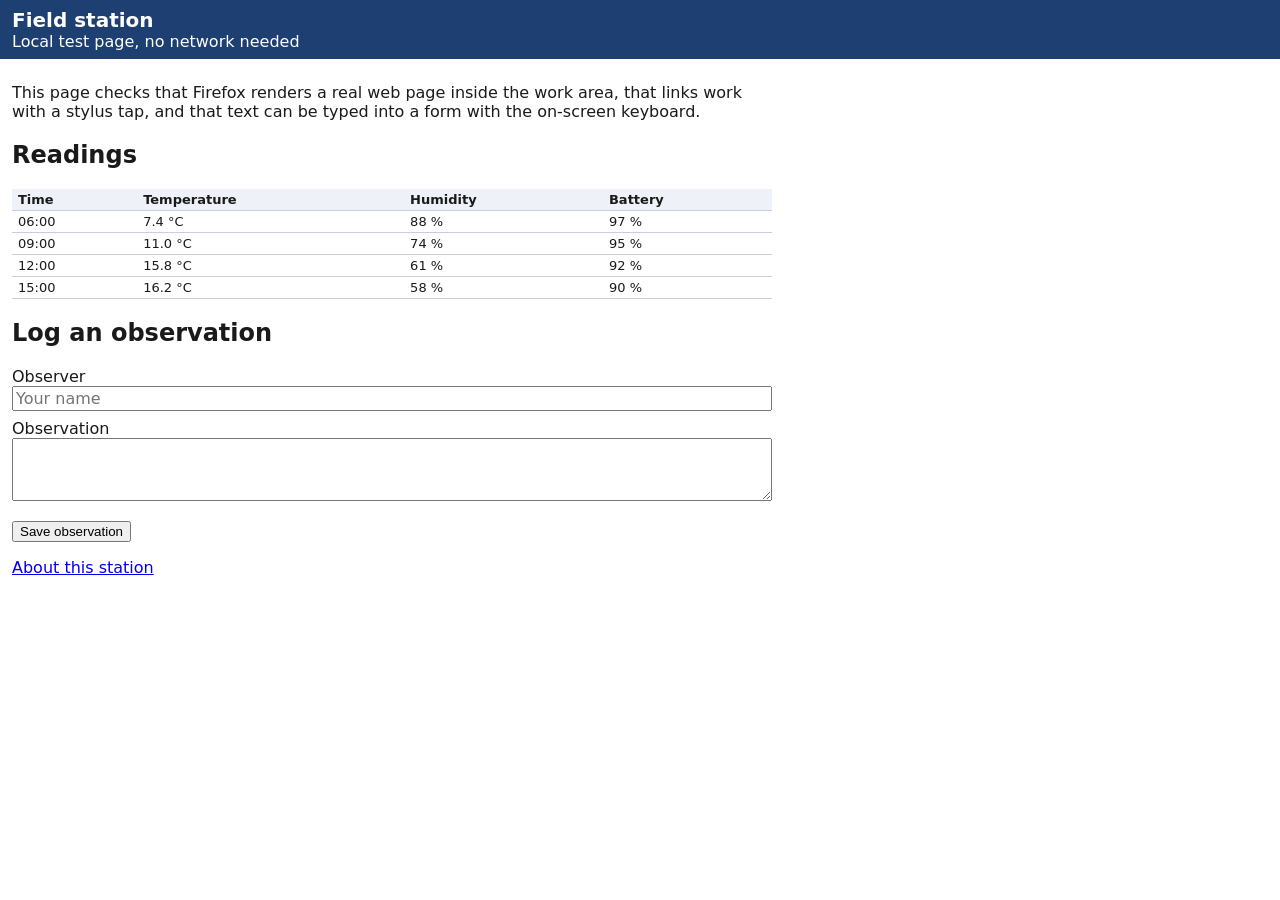
<file: assets/sample-files/Web/index.html>
<!doctype html>
<html lang="en">
<head>
<meta charset="utf-8">
<meta name="viewport" content="width=device-width, initial-scale=1">
<title>Field station - local page</title>
<style>
  body { font-family: "DejaVu Sans", sans-serif; margin: 0; color: #1a1a1a; }
  header { background: #1d3f72; color: #fff; padding: 8px 12px; }
  main { padding: 8px 12px; max-width: 760px; }
  table { border-collapse: collapse; width: 100%; font-size: 13px; }
  th, td { border-bottom: 1px solid #ccd; padding: 3px 6px; text-align: left; }
  th { background: #eef2f8; }
  label { display: block; margin-top: 8px; }
  input, textarea { font: inherit; width: 100%; box-sizing: border-box; }
</style>
</head>
<body>
<header><h1 style="margin:0;font-size:20px">Field station</h1>
<div>Local test page, no network needed</div></header>
<main>
<p>This page checks that Firefox renders a real web page inside the work area,
that links work with a stylus tap, and that text can be typed into a form
with the on-screen keyboard.</p>
<h2>Readings</h2>
<table>
<tr><th>Time</th><th>Temperature</th><th>Humidity</th><th>Battery</th></tr>
<tr><td>06:00</td><td>7.4 °C</td><td>88 %</td><td>97 %</td></tr>
<tr><td>09:00</td><td>11.0 °C</td><td>74 %</td><td>95 %</td></tr>
<tr><td>12:00</td><td>15.8 °C</td><td>61 %</td><td>92 %</td></tr>
<tr><td>15:00</td><td>16.2 °C</td><td>58 %</td><td>90 %</td></tr>
</table>
<h2>Log an observation</h2>
<form onsubmit="event.preventDefault(); document.getElementById('out').textContent = 'Saved: ' + document.getElementById('obs').value;">
<label for="who">Observer</label><input id="who" name="who" placeholder="Your name">
<label for="obs">Observation</label><textarea id="obs" name="obs" rows="3"></textarea>
<p><button type="submit">Save observation</button> <span id="out"></span></p>
</form>
<p><a href="about.html">About this station</a></p>
</main>
</body>
</html>
</file>
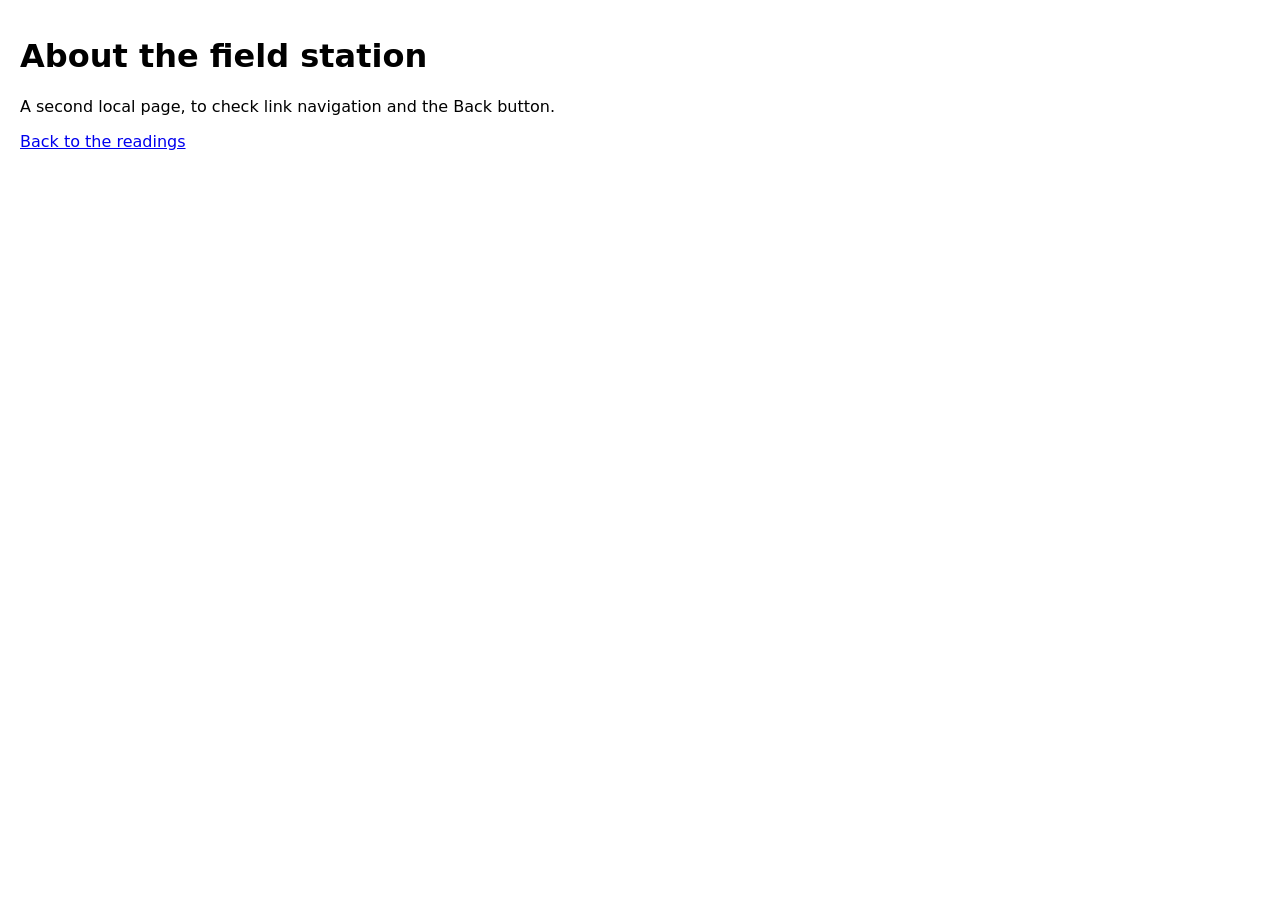
<file: assets/sample-files/Web/about.html>
<!doctype html>
<html lang="en"><head><meta charset="utf-8"><title>About the field station</title></head>
<body style="font-family: 'DejaVu Sans', sans-serif; padding: 8px 12px">
<h1>About the field station</h1>
<p>A second local page, to check link navigation and the Back button.</p>
<p><a href="index.html">Back to the readings</a></p>
</body></html>
</file>
